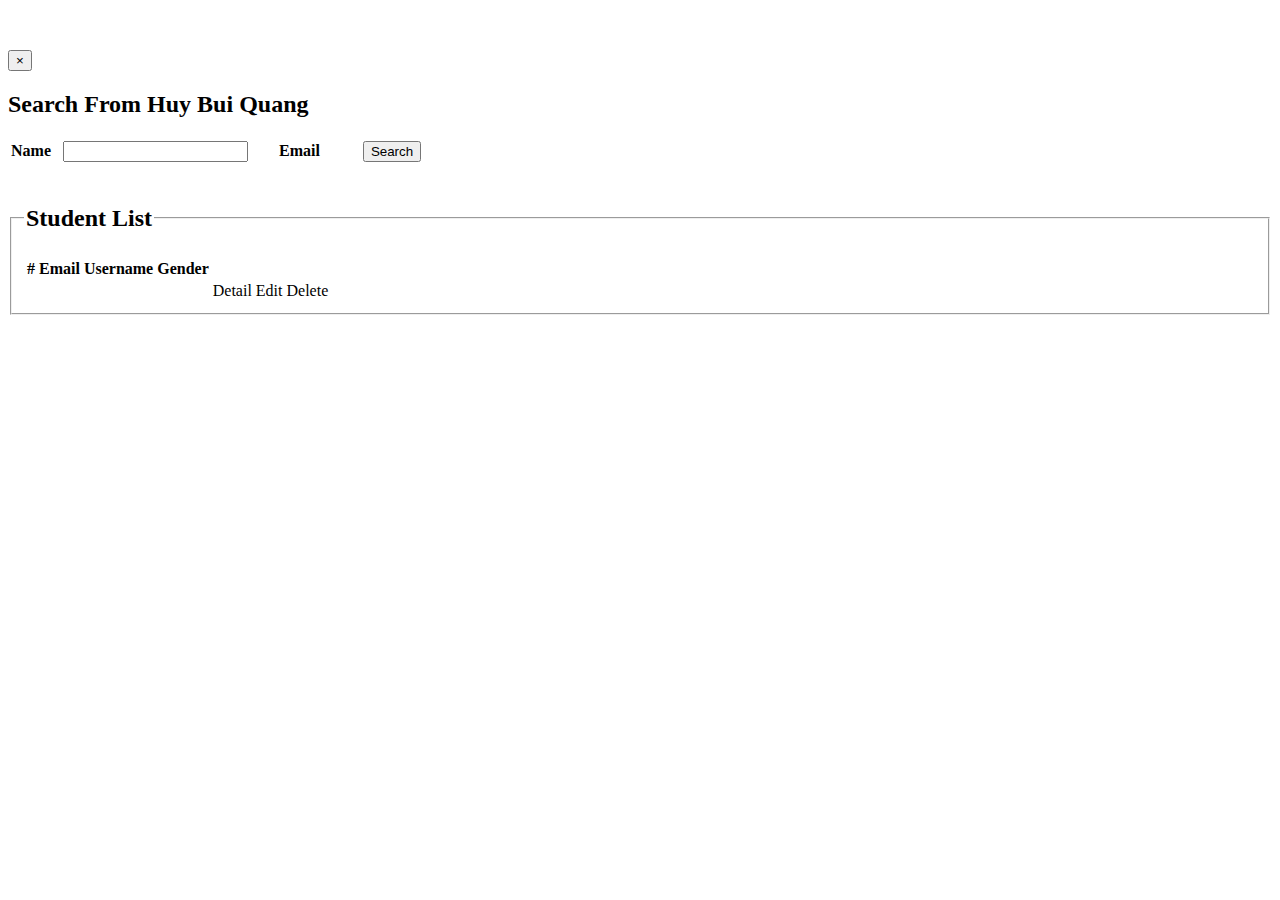
<file: src/main/webapp/views/students/index.html>
<!DOCTYPE html>
<html xmlns:th="http://www.thymeleaf.org"
	xmlns:layout="http://www.ultraq.net.nz/thymeleaf/layout"
	layout:decorate="views/layout/base-layout">

<div layout:fragment="body">
	<div class="container" style="margin-top: 50px">
		<div th:if="${msg != null}" class="alert alert-dismissible "
			th:class="${css == 'error' ? 'alert-error' : 'alert-success'}"
			role="alert">
			<button type="button" class="close" data-dismiss="alert"
				aria-label="Close">
				<span aria-hidden="true">&times;</span>
			</button>
			<strong><span th:text="${msg}"></span></strong>
		</div>
		<div class="row md-col-8">
			<h2>Search From Huy Bui Quang</h2>
			<form th:action="@{/search} " th:object="${student}"
				cssClass="form-horizontal">

				<table>
					<tr>
						<th>Name&nbsp;&nbsp;</th>
						<td><input type="text" th:field="*{name}" path="name"
							cssClass="form-control" />
						<th style="padding-left: 28px;">Email&nbsp;&nbsp;</th>
						<td><form:input path="email" cssClass="form-control" /> <form:errors
								path="email" cssClass="error" /></td>
						<td style="padding-left: 28px;"><button type="submit">Search</button></td>
					</tr>
				</table>
			</form>

		</div>
		<div class="row" style="margin-top: 20px">
			<div class="md-col-8">
				<fieldset>
					<legend>
						<h2>Student List</h2>
					</legend>
					<table class="table table-hover table-dark">
						<thead class="bg-primary">
							<tr>
								<th scope="col">#</th>
								<th scope="col">Email</th>
								<th scope="col">Username</th>
								<th scope="col">Gender</th>
								<th></th>
							</tr>
						</thead>
						<tbody>
							<th:block th:each="student,iter : ${students}">
								<tr th:style="${iter.odd}? 'background-color: #ccc;'">
									<th scope="row" th:text="${iter.index + 1}"></th>
									<td th:text="${student.email}"></td>
									<td th:text="${student.name}"></td>
									<td th:switch="${student.gender}"><span th:case="1"
										th:text="Female" /> <span th:case="0" th:text="Male" /> <span
										th:case="*" th:text="N/A" /></td>
									<td><a class="btn btn-primary"
										th:href="@{'/students/' + ${student.id}}"> Detail</a> <a
										class="btn btn-warning"
										th:href="@{'/students/' + ${student.id} + '/edit'}"> Edit</a>

										<a class="btn btn-danger"
										th:href="@{'/students/' + ${student.id} + '/delete'}">
											Delete</a></td>
								</tr>
							</th:block>
						</tbody>
					</table>
				</fieldset>
			</div>
		</div>
	</div>
</div>
</html>
</file>
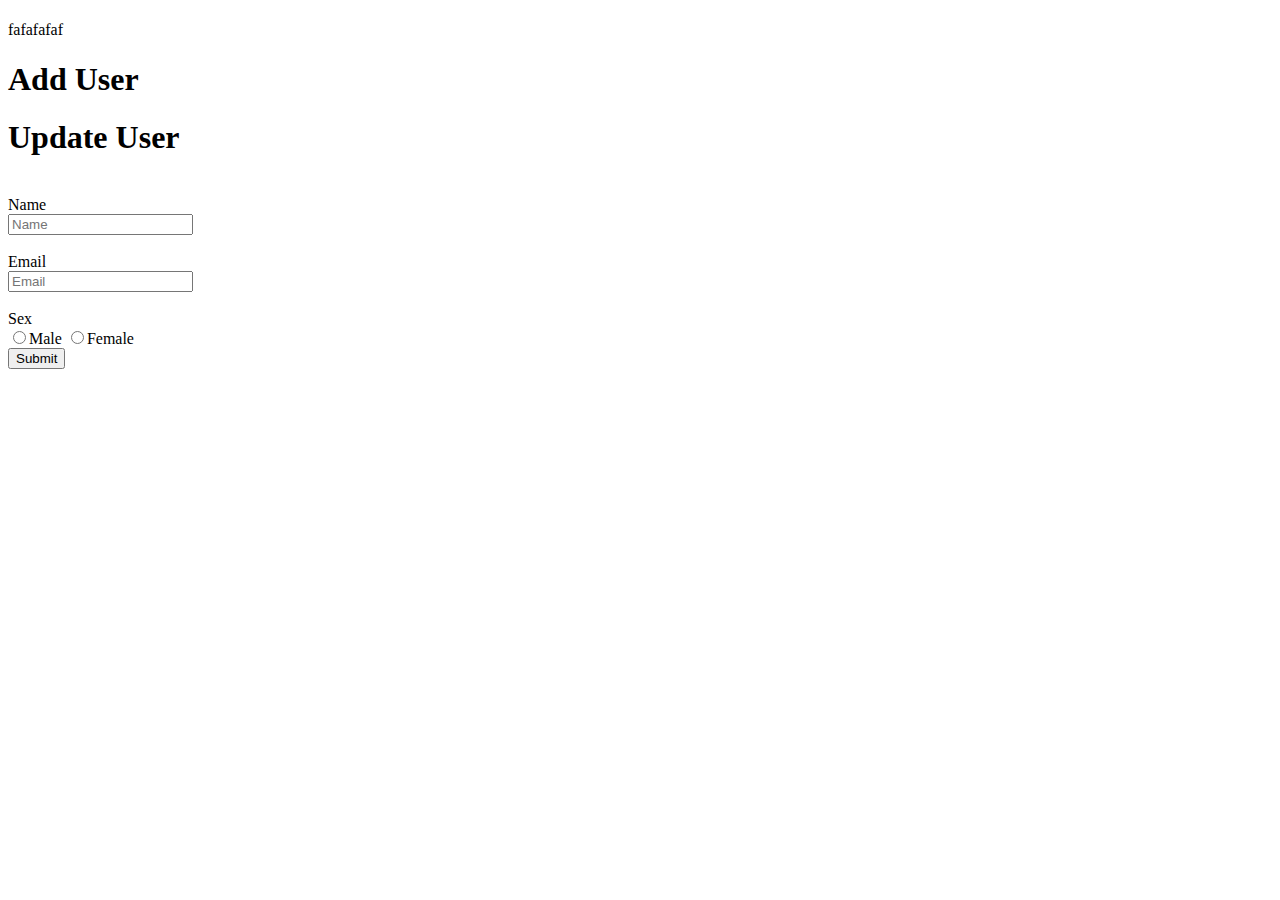
<file: target/project1/views/students/student-form.html>
<!DOCTYPE html>
<html xmlns:th="http://www.thymeleaf.org"
	xmlns:layout="http://www.ultraq.net.nz/thymeleaf/layout"
	layout:decorate="views/layout/base-layout">
	
<div layout:fragment="body">
	<div class="container" style="margin: 0 auto;">
		<h1 th:text="|Hello ${abc}|"></h1>
		<th th:text="#{abc}">fafafafaf</th>
		<h1 th:if="${status == 'add'}" > Add User</h1>
				<h1 th:unless="${status == 'add'}"> Update User</h1>

				<br />

				<div class="col-md-6"  style="margin: 0 auto;">

					<form action="#" th:action="@{/students}" class="form-horizontal" method="post"
						  th:object="${studentForm}">
				<input type="hidden" th:field="*{id}" />
				
				<div class="form-group">
					<label class="col-sm-2 control-label">Name</label>
					<div class="col-sm-10">
						<input type="text" th:field="*{name}" class="form-control"placeholder="Name" />
						<li th:errors="*{name}" />
					</div>
				</div>
				<div class="form-group">
					<label class="col-sm-2 control-label">Email</label>
					<div class="col-sm-10">
						<input type="text" th:field="*{email}" class="form-control"placeholder="Email" />
						<li th:errors="*{email}" />
					</div>
				</div>
				<div class="form-group">
					<label class="col-sm-2 control-label">Sex</label>
					<div class="col-sm-10">
						<label class="radio-inline">
						<input type="radio" 
						        th:field="*{gender}" value="0"/>Male
						</label>
						<label class="radio-inline">
						<input type="radio" 
						        th:field="*{gender}" value="1"/>Female
						</label>
						
					</div>
					
				</div>
				<div class="form-group">
					<div class="col-sm-offset-2">
						<input type="submit" value="Submit" />
					</div>
				</div>
			</form>
		</div>
	</div>
</div>
</html>
</file>
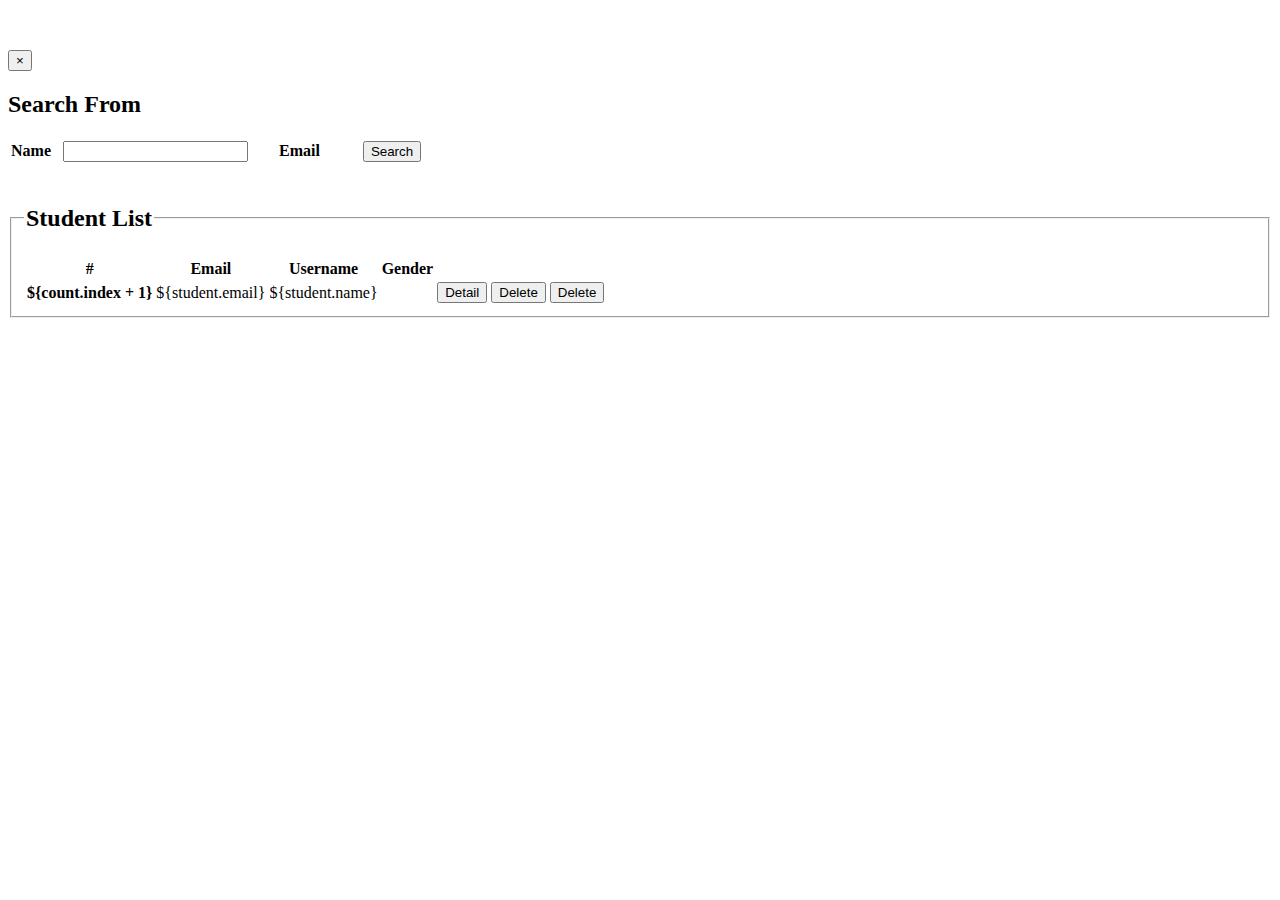
<file: target/project1/views/students/students.html>
<!DOCTYPE html>
<html xmlns:th="http://www.thymeleaf.org"
	xmlns:layout="http://www.ultraq.net.nz/thymeleaf/layout"
	layout:decorate="client/views/fragments/base-layout">

<div layout:fragment="body">
	<div class="container" style="margin-top: 50px">
			<div th:if="@{msg != null} class="alert alert-th:text='@{css}' alert-dismissible" role="alert">
				<button type="button" class="close" data-dismiss="alert"
					aria-label="Close">
					<span aria-hidden="true">&times;</span>
				</button>
				<strong><span th:text="@{msg}"></span></strong>
			</div>

		<div class="row md-col-8">
			<h2>Search From</h2>				
				<form th:action="@{/search} " th:object="${student}" cssClass="form-horizontal">
				
				<table>
					<tr>
						<th>Name&nbsp;&nbsp;</th>
						<td><input  type="text" th:field="*{name}" path="name" cssClass="form-control" />
						
						<th style="padding-left: 28px;">Email&nbsp;&nbsp;</th>
						<td><form:input path="email" cssClass="form-control" /> <form:errors
								path="email" cssClass="error" /></td>
						<td style="padding-left: 28px;"><button type="submit">Search</button></td>
					</tr>
				</table>
				</form>
				
		</div>
		<div class="row" style="margin-top: 20px">
			<div class="md-col-8">
				<fieldset>
					<legend>
						<h2>Student List</h2>
					</legend>
					<table class="table table-hover table-dark">
						<thead class="bg-primary">
							<tr>
								<th scope="col">#</th>
								<th scope="col">Email</th>
								<th scope="col">Username</th>
								<th scope="col">Gender</th>
								<th></th>
							</tr>
						</thead>
						<tbody>
							<c:forEach items="${students}" var="student" varStatus="count">
								<tr>
									<th scope="row">${count.index + 1}</th>
									<td>${student.email}</td>
									<td>${student.name}</td>
									<td th:switch="${student.gender}">
									    <span th:case="1" th:text="Female" /> 
									    <span th:case="0" th:text="Male" />
									    <span th:case="*" th:text="N/A" />
									</td>
									<td>
											
										<button th:onclick="'window.location.href=\'/' + student.id + '\''">Detail</button>
	
										<button class="btn btn-warning"
											th:onclick="'window.location.href=\'/' + student.id + '/edit\''">Delete</button>
											
										<button class="btn btn-danger"
											th:onclick="'window.location.href=\'/' + student.id + '/delete\''">Delete</button>
											
									</td>
								</tr>
							</c:forEach>
						</tbody>
					</table>
				</fieldset>
			</div>
		</div>
	</div>
</div>
</html>
</file>
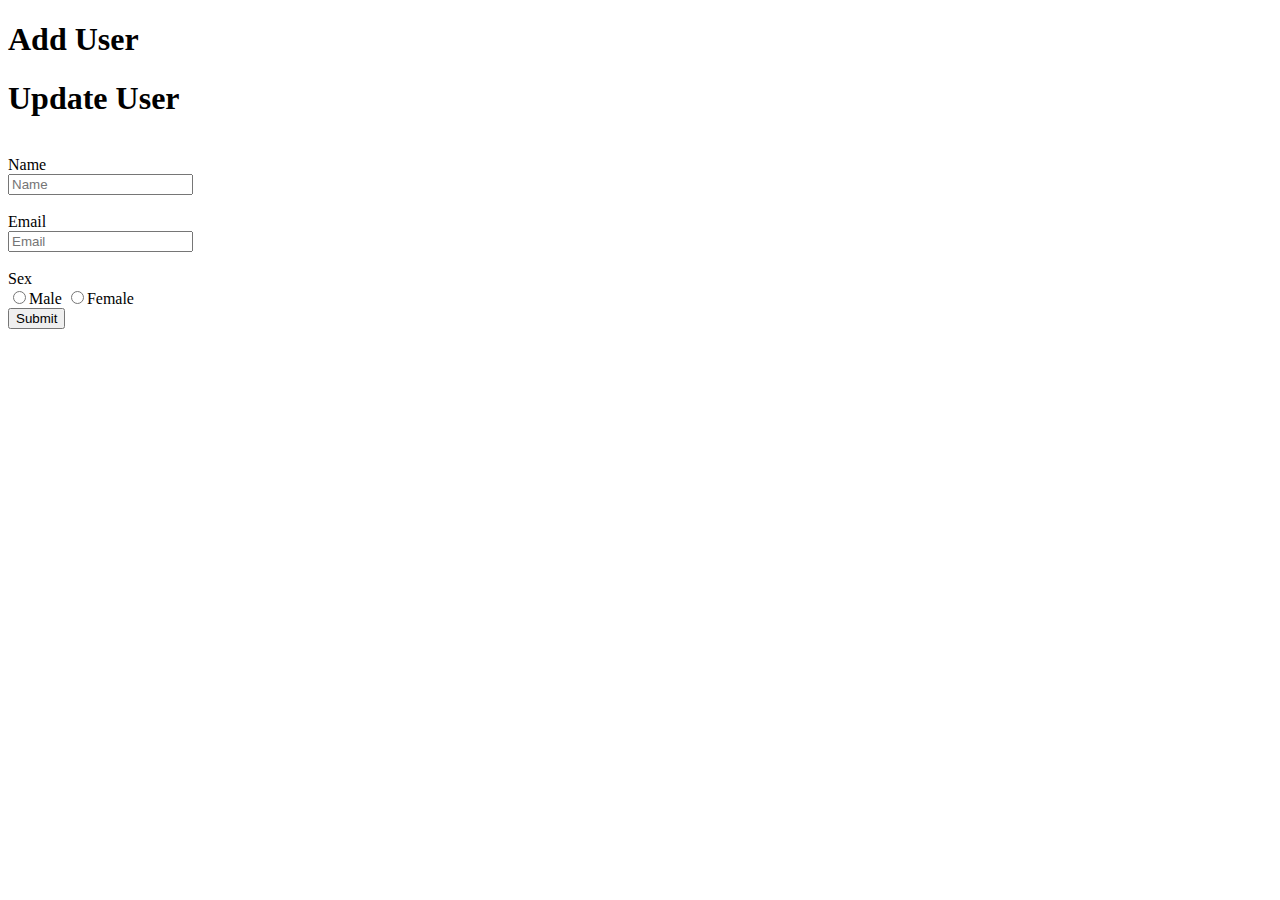
<file: src/main/webapp/views/students/student-form.html>
<!DOCTYPE html>
<html xmlns:th="http://www.thymeleaf.org"
	xmlns:layout="http://www.ultraq.net.nz/thymeleaf/layout"
	layout:decorate="views/layout/base-layout">
	
<div layout:fragment="body">
	<div class="container" style="margin: 0 auto;">

		<h1 th:if="${status == 'add'}" > Add User</h1>
    	<h1 th:unless="${status == 'add'}"> Update User</h1>
    	
		<br />
		
		<div class="col-md-6"  style="margin: 0 auto;">

			<form action="#" th:action="@{/students}" class="form-horizontal" method="post" 
				th:object="${studentForm}">
				<input type="hidden" th:field="*{id}" />
				
				<div class="form-group">
					<label class="col-sm-2 control-label">Name</label>
					<div class="col-sm-10">
						<input type="text" th:field="*{name}" class="form-control"placeholder="Name" />
						<li th:errors="*{name}" />
					</div>
				</div>
				<div class="form-group">
					<label class="col-sm-2 control-label">Email</label>
					<div class="col-sm-10">
						<input type="text" th:field="*{email}" class="form-control"placeholder="Email" />
						<li th:errors="*{email}" />
					</div>
				</div>
				<div class="form-group">
					<label class="col-sm-2 control-label">Sex</label>
					<div class="col-sm-10">
						<label class="radio-inline">
						<input type="radio" 
						        th:field="*{gender}" value="0"/>Male
						</label>
						<label class="radio-inline">
						<input type="radio" 
						        th:field="*{gender}" value="1"/>Female
						</label>
						
					</div>
					
				</div>
				<div class="form-group">
					<div class="col-sm-offset-2">
						<input type="submit" value="Submit" />
					</div>
				</div>
			</form>
		</div>
	</div>
</div>
</html>
</file>
